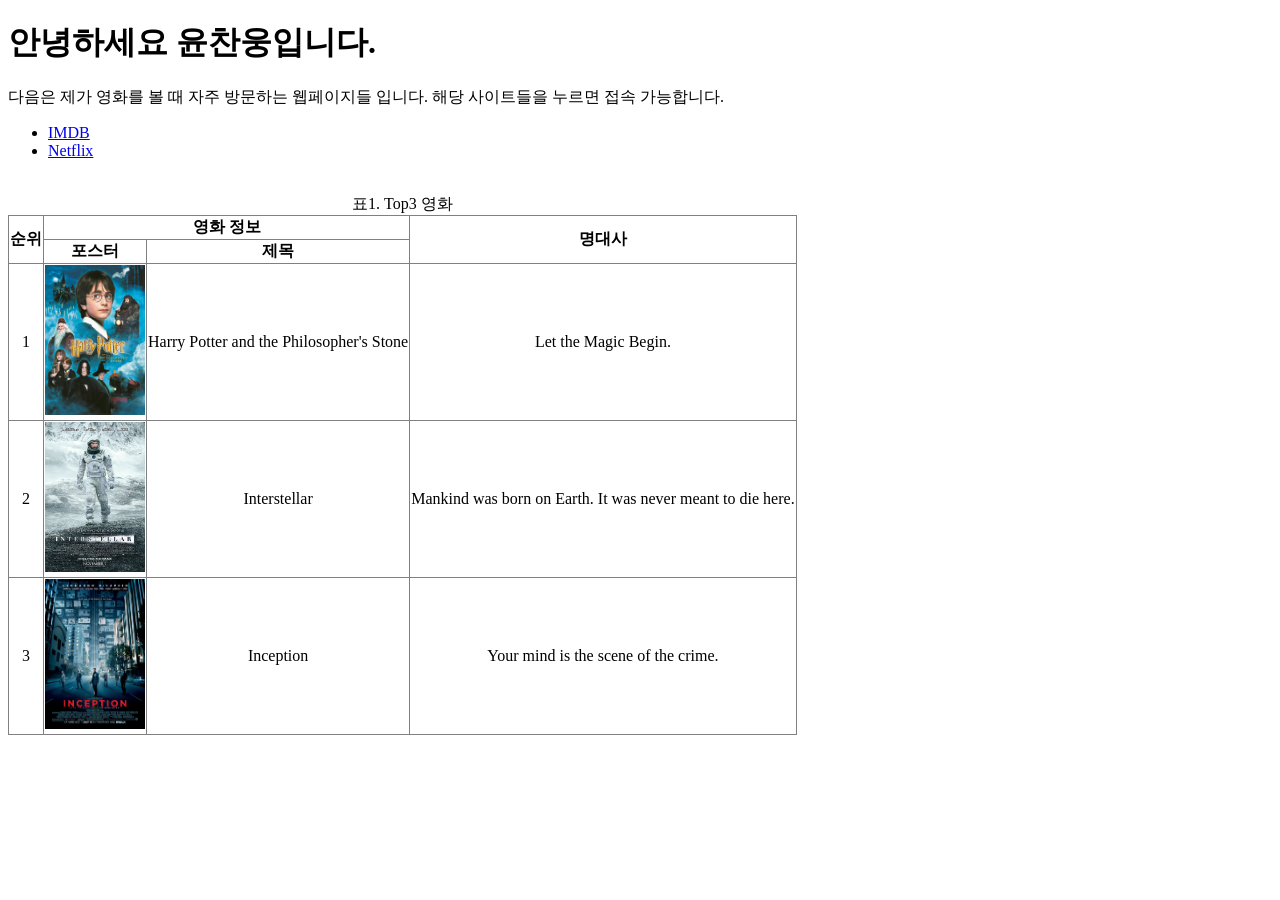
<file: index.html>
<!DOCTYPE html>
<html lang="ko">
<head>
    <meta charset="UTF-8">
    <title>My Top 3 Movies</title>
</head>
<body>

    <h1>안녕하세요 윤찬웅입니다.</h1>
    
    <p>다음은 제가 영화를 볼 때 자주 방문하는 웹페이지들 입니다. 해당 사이트들을 누르면 접속 가능합니다.</p>

    <ul>
        <li><a href="https://www.imdb.com" target="_blank">IMDB</a></li>
        <li><a href="https://www.netflix.com" target="_blank">Netflix</a></li>
    </ul>

    <br>

    <table border="1" style="text-align: center; border-collapse: collapse;">
        <caption>표1. Top3 영화</caption>
        <tr>
            <th rowspan="2">순위</th>
            <th colspan="2">영화 정보</th>
            <th rowspan="2">명대사</th>
        </tr>
        <tr>
            <th>포스터</th>
            <th>제목</th>
        </tr>
        
        <tr>
            <td>1</td>
            <td><img src="./statics/assignment1_imgs/poster1.avif" alt="1위 영화 포스터" width="100" height="150"></td>
            <td>Harry Potter and the Philosopher's Stone</td>
            <td>Let the Magic Begin.</td>
        </tr>

        <tr>
            <td>2</td>
            <td><img src="./statics/assignment1_imgs/poster2.jpg" alt="2위 영화 포스터" width="100" height="150"></td>
            <td>Interstellar</td>
            <td>Mankind was born on Earth. It was never meant to die here.</td>
        </tr>

        <tr>
            <td>3</td>
            <td><img src="./statics/assignment1_imgs/poster3.jpg" alt="3위 영화 포스터" width="100" height="150"></td>
            <td>Inception</td>
            <td>Your mind is the scene of the crime.</td>
        </tr>
    </table>

</body>
</html>
</file>
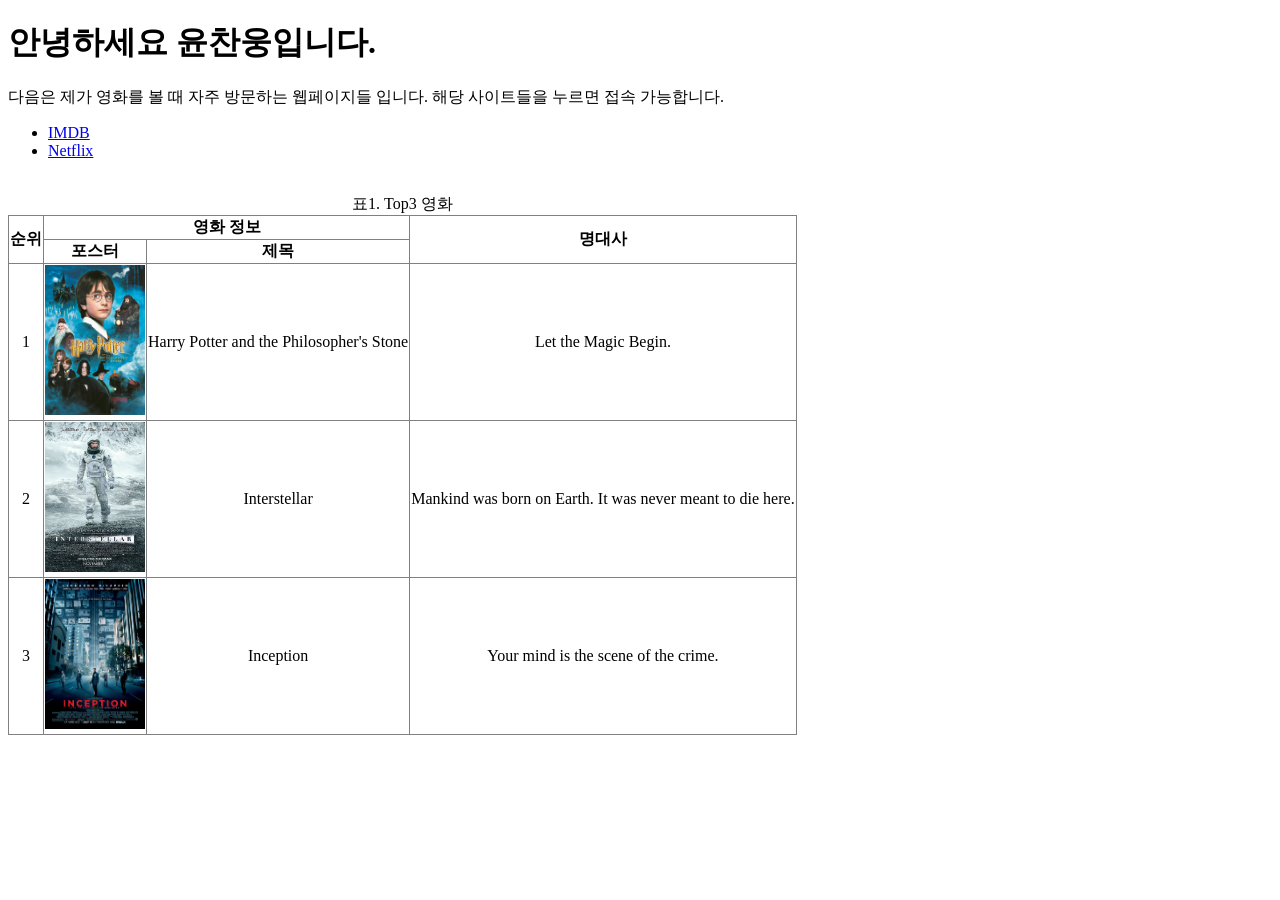
<file: LAB1/index.html>
<!DOCTYPE html>
<html lang="ko">
<head>
    <meta charset="UTF-8">
    <title>My Top 3 Movies</title>
</head>
<body>

    <h1>안녕하세요 윤찬웅입니다.</h1>
    
    <p>다음은 제가 영화를 볼 때 자주 방문하는 웹페이지들 입니다. 해당 사이트들을 누르면 접속 가능합니다.</p>

    <ul>
        <li><a href="https://www.imdb.com" target="_blank">IMDB</a></li>
        <li><a href="https://www.netflix.com" target="_blank">Netflix</a></li>
    </ul>

    <br>

    <table border="1" style="text-align: center; border-collapse: collapse;">
        <caption>표1. Top3 영화</caption>
        <tr>
            <th rowspan="2">순위</th>
            <th colspan="2">영화 정보</th>
            <th rowspan="2">명대사</th>
        </tr>
        <tr>
            <th>포스터</th>
            <th>제목</th>
        </tr>
        
        <tr>
            <td>1</td>
            <td><img src="./poster1.avif" alt="1위 영화 포스터" width="100" height="150"></td>
            <td>Harry Potter and the Philosopher's Stone</td>
            <td>Let the Magic Begin.</td>
        </tr>

        <tr>
            <td>2</td>
            <td><img src="./poster2.jpg" alt="2위 영화 포스터" width="100" height="150"></td>
            <td>Interstellar</td>
            <td>Mankind was born on Earth. It was never meant to die here.</td>
        </tr>

        <tr>
            <td>3</td>
            <td><img src="./poster3.jpg" alt="3위 영화 포스터" width="100" height="150"></td>
            <td>Inception</td>
            <td>Your mind is the scene of the crime.</td>
        </tr>
    </table>

</body>
</html>
</file>
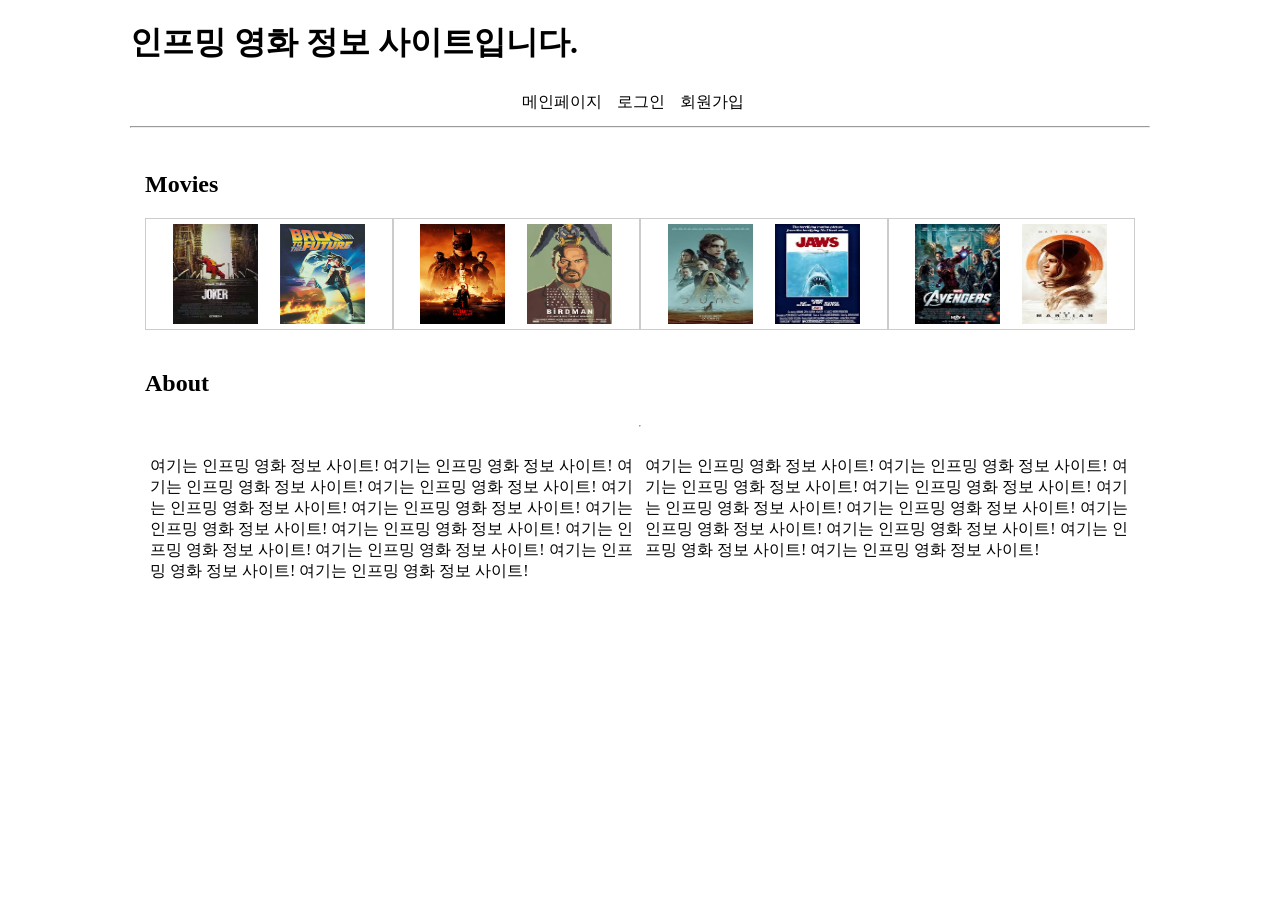
<file: LAB3/index.html>
<!DOCTYPE html>
<html lang="ko">
<head>
    <meta charset="UTF-8">
    <meta name="viewport" content="width=device-width, initial-scale=1.0">
    <title>인프밍 영화 정보</title>
    <link rel="stylesheet" href="main.css">
</head>
<body>
    <div id="header_wrap">
        <h1 id="main_title">인프밍 영화 정보 사이트입니다.</h1>
    </div>
    <nav id="navbar">
        <a href="index.html">메인페이지</a>
        <a href="login.html">로그인</a>
        <a href="signup.html">회원가입</a>
    </nav>
    <hr>

    <div id="main_content">
        <div id="movies_section">
            <h2>Movies</h2>
            <div id="movie_list">
                <div class="movie_card">
                    <div class="movie_img_row">
                        <div class="movie_item">
                            <img src="./posters/joker.jpeg" alt="Joker">
                            <div class="movie_name">Joker</div>
                        </div>
                        <div class="movie_item">
                            <img src="./posters/backfuture.jpeg" alt="Back to the Future">
                            <div class="movie_name">Back to the Future</div>
                        </div>
                    </div>
                </div>
                <div class="movie_card">
                    <div class="movie_img_row">
                        <div class="movie_item">
                            <img src="./posters/batman.png" alt="Batman">
                            <div class="movie_name">Batman</div>
                        </div>
                        <div class="movie_item">
                            <img src="./posters/birdman.jpeg" alt="Birdman">
                            <div class="movie_name">Birdman</div>
                        </div>
                    </div>
                </div>
                <div class="movie_card">
                    <div class="movie_img_row">
                        <div class="movie_item">
                            <img src="./posters/dune.jpeg" alt="Dune">
                            <div class="movie_name">Dune</div>
                        </div>
                        <div class="movie_item">
                            <img src="./posters/jaws.jpeg" alt="Jaws">
                            <div class="movie_name">Jaws</div>
                        </div>
                    </div>
                </div>
                <div class="movie_card">
                    <div class="movie_img_row">
                        <div class="movie_item">
                            <img src="./posters/avengers.jpeg" alt="Avengers">
                            <div class="movie_name">Avengers</div>
                        </div>
                        <div class="movie_item">
                            <img src="./posters/martian.jpeg" alt="The Martian">
                            <div class="movie_name">The Martian</div>
                        </div>
                    </div>
                </div>
            </div>
        </div>

        <div id="about_section">
            <h2>About</h2>
            <hr>
            <div id="about_content">
                <div class="about_col">
                    <p>여기는 인프밍 영화 정보 사이트! 여기는 인프밍 영화 정보 사이트! 여기는 인프밍 영화 정보 사이트! 여기는 인프밍 영화 정보 사이트! 여기는 인프밍 영화 정보 사이트! 여기는 인프밍 영화 정보 사이트! 여기는 인프밍 영화 정보 사이트! 여기는 인프밍 영화 정보 사이트! 여기는 인프밍 영화 정보 사이트! 여기는 인프밍 영화 정보 사이트! 여기는 인프밍 영화 정보 사이트! 여기는 인프밍 영화 정보 사이트!</p>
                </div>
                <div class="about_col">
                    <p>여기는 인프밍 영화 정보 사이트! 여기는 인프밍 영화 정보 사이트! 여기는 인프밍 영화 정보 사이트! 여기는 인프밍 영화 정보 사이트! 여기는 인프밍 영화 정보 사이트! 여기는 인프밍 영화 정보 사이트! 여기는 인프밍 영화 정보 사이트! 여기는 인프밍 영화 정보 사이트! 여기는 인프밍 영화 정보 사이트! 여기는 인프밍 영화 정보 사이트!</p>
                </div>
            </div>
        </div>
    </div>
</body>
</html>
</file>
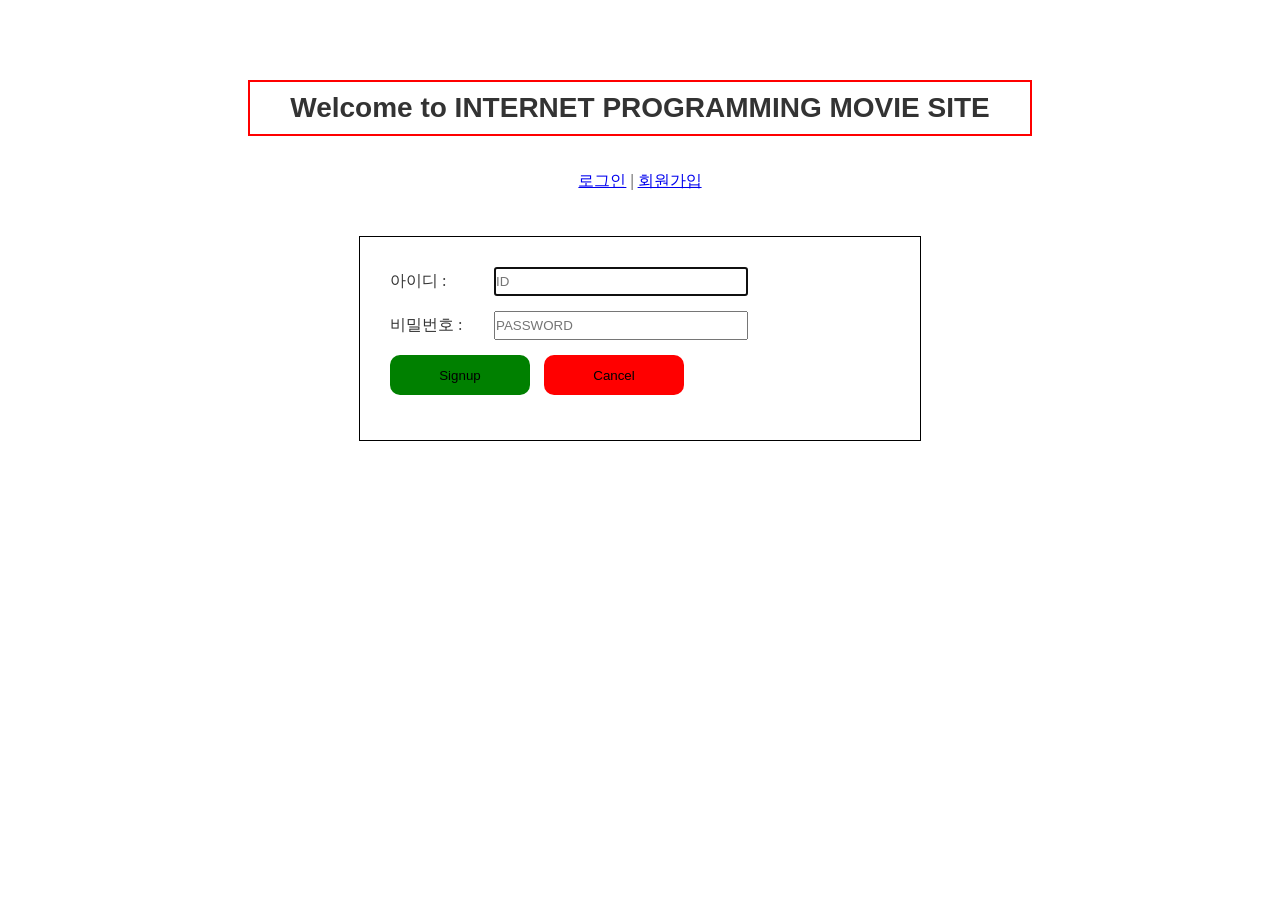
<file: LAB2/login.html>
<!DOCTYPE html>
<html lang="ko">
<head>
    <meta charset="UTF-8">
    <title>Login</title>
    <link rel="stylesheet" href="main.css" type="text/css">
</head>
<body>
    <h1>Welcome to INTERNET PROGRAMMING MOVIE SITE</h1>
    <div id="anchor">
        <a href="login.html">로그인</a>
        <p id="bar"> | </p>
        <a href="signup.html">회원가입</a>
    </div>
    <div id="form_box">
        <form method="post" id="login_form">
            <div id="id_box">
                <label for="id">아이디 : </label>
                <input type="text" id="id" autofocus placeholder="ID">
            </div>
            <div id="password_box">
                <label for="password">비밀번호 : </label>
                <input type="password" id="password" placeholder="PASSWORD">
            </div>
            <div id="button_box">
                <button id="signup">Signup</button>
                <button id="login">Cancel</button>
            </div>
        </form>
    </div>
</body>
</html>
</file>
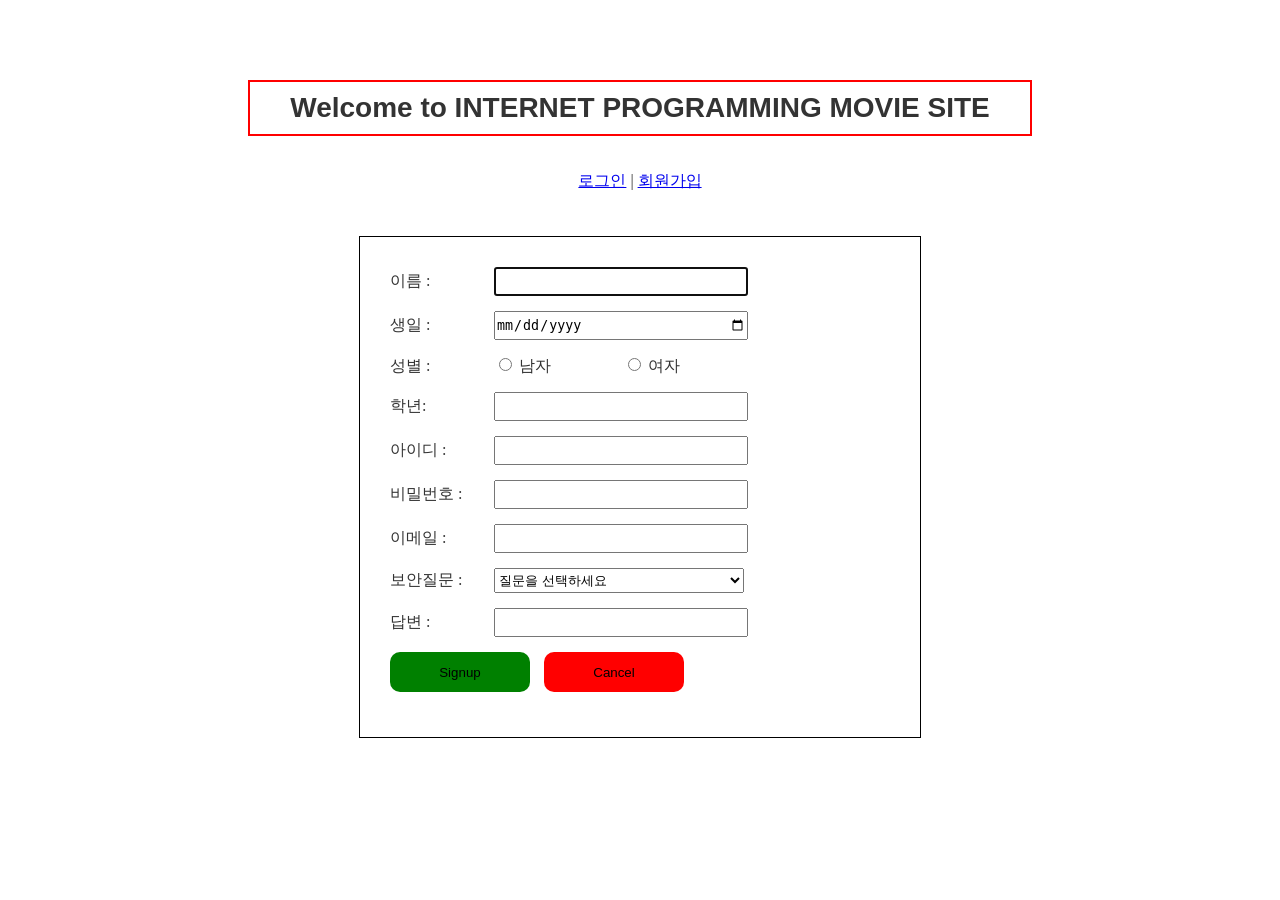
<file: LAB2/signup.html>
<!DOCTYPE html>
<html lang="ko">
    <head>
        <meta charset="UTF-8">
        <title>Sign Up</title>
        <link rel="stylesheet" type="text/css" href="main.css">
    </head>
    <body>
        <h1>Welcome to INTERNET PROGRAMMING MOVIE SITE</h1>
        <div id="anchor">
            <a href="login.html">로그인</a>
            <p id="bar"> | </p>
            <a href="signup.html">회원가입</a>
        </div>
        <div id="form_box">
            <form method="post" id="input_box">
                <div id="name_box">
                    <label for="name">이름 : </label>
                    <input type="text" id="name" autofocus required>
                </div>
                <div id="birth_box">
                    <label for="birth">생일 : </label>
                    <input type="date" id="birth" required>
                </div>
                <div id="gender_box">
                    <span>성별 : </span>
                    <input type="radio" name="gender" id="male" required>
                    <label for="male"> 남자</label>
                    <input type="radio" name="gender" id="female">
                    <label for="female"> 여자</label>
                </div>
                <div id="grade_box">
                    <label for="grade">학년: </label>
                    <input type="number" id="grade" min="1" max="4" step="1" required>
                </div>
                <div id="id_box">
                    <label for="id">아이디 : </label>
                    <input type="text" id="id" autocomplete required>
                </div>
                <div id="password_box">
                    <label for="password">비밀번호 : </label>
                    <input type="password" id="password" required>
                </div>
                <div id="email_box">
                    <label for="email">이메일 : </label>
                    <input type="email" id="email" required>
                </div>
                <div id="question_box">
                    <label for="question">보안질문 : </label>
                    <select id="question" required>
                        <option value="">질문을 선택하세요</option>
                        <option value="first_gf">처음만난 여자친구 이름은?</option>
                        <option value="first_country">"처음으로 해외여행갔던 나라 이름은?"</option>
                        <option value="parent_birth">"부모님의 출생년도는?"</option>
                    </select>
                </div>
                <div id="answer_box">
                    <label for="answer">답변 : </label>
                    <input type="text" id="answer" required>
                </div>
                <div id="button_box">
                    <button id="signup">Signup</button>
                    <button id="login">Cancel</button>
                </div>
            </form>
        </div>
    </body>
</html>
</file>
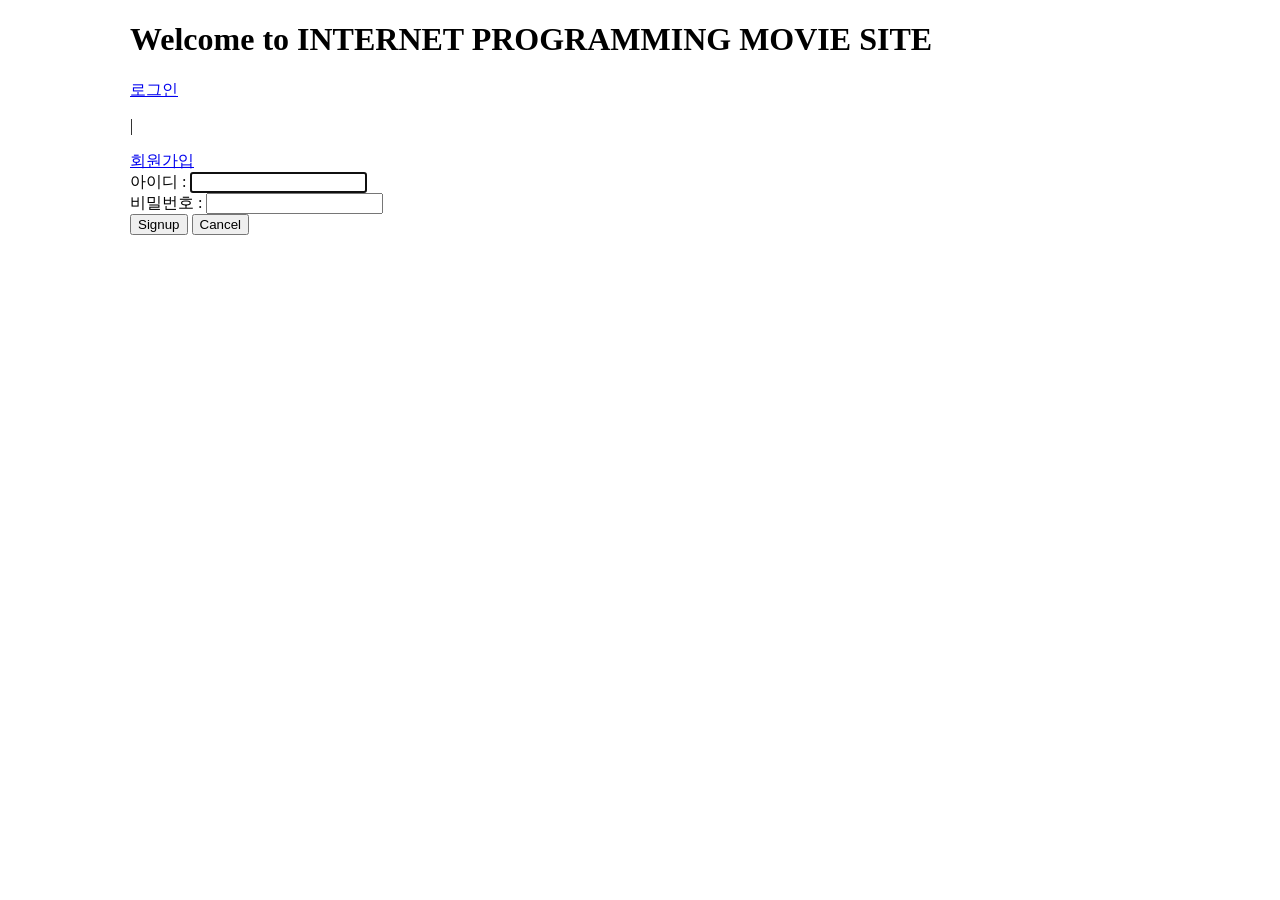
<file: LAB3/login.html>
<!DOCTYPE html>
<html lang="ko">
<head>
    <meta charset="UTF-8">
    <title>Login</title>
    <link rel="stylesheet" href="main.css" type="text/css">
</head>
<body>
    <h1>Welcome to INTERNET PROGRAMMING MOVIE SITE</h1>
    <div id="anchor">
        <a href="login.html">로그인</a>
        <p id="bar"> | </p>
        <a href="signup.html">회원가입</a>
    </div>
    <div id="form_box">
        <form method="post" id="login_form">
            <div id="id_box">
                <label for="id">아이디 : </label>
                <input type="text" id="id" autofocus>
            </div>
            <div id="password_box">
                <label for="password">비밀번호 : </label>
                <input type="password" id="password">
            </div>
            <div id="button_box">
                <button id="signup">Signup</button>
                <button id="login">Cancel</button>
            </div>
        </form>
    </div>
</body>
</html>
</file>
<file: LAB3/main.css>
html {
    overflow-x: hidden;
}

body {
    max-width: 1020px;
    margin: 0 auto;
}

#header_wrap {
    animation-name: slideTitle;
    animation-duration: 2s;
    animation-fill-mode: forwards;
}

#main_title {
    min-width: 100vw; 
}

@keyframes slideTitle {
    from {
        margin-left: 100%;
    }
    to {
        margin-left: 0;
    }
}

#navbar {
    display: flex;
    flex-direction: row;
    flex-wrap: nowrap;
    justify-content: center;
    padding: 5px;
}

#navbar a {
    flex-grow: 0;
    margin-right: 15px;
    text-decoration: none;
    color: black;
}

#main_content {
    display: flex;
    flex-direction: column;
    padding: 10px;
}

#movies_section {
    display: flex;
    flex-direction: column;
    padding: 5px;
    margin-bottom: 10px;
}

#movie_list {
    display: flex;
    flex-direction: row;
    flex-wrap: wrap;
}

.movie_card {
    display: flex;
    flex-direction: column;
    width: 25%;
    border: 1px solid #ccc;
    padding: 5px;
    box-sizing: border-box;
}

.movie_img_row {
    display: flex;
    flex-direction: row;
    justify-content: space-evenly;
}

.movie_item {
    position: relative;
    overflow: hidden;
}

.movie_item img {
    width: 85px;
    height: 100px;
    display: block;
    transition: transform 2s;
}

.movie_item:hover img {
    transform: scale(1.3);
}

.movie_name {
    position: absolute;
    bottom: 0;
    left: 0;
    right: 0;
    background-color: rgba(0, 0, 0, 0.6);
    color: white;
    text-align: center;
    font-size: 12px;
    padding: 3px;
    opacity: 0;
}

.movie_item:hover .movie_name {
    opacity: 1;
}

#about_section {
    display: flex;
    flex-direction: column;
    padding: 5px;
}

#about_content {
    display: flex;
    flex-direction: row;
}

.about_col {
    flex-grow: 1;
    width: 50%;
    padding: 5px;
}

@media screen and (max-width: 480px) {
    #navbar {
        flex-direction: column;
        align-items: center;
    }
    .movie_card {
        width: 100%;
    }
    #about_content {
        flex-direction: column;
    }
    .about_col {
        width: 100%;
    }
}

@media screen and (min-width: 481px) and (max-width: 800px) {
    #navbar {
        flex-direction: column;
        align-items: center;
    }
    .movie_card {
        width: 50%;
    }
}

@media screen and (min-width: 801px) {
    .movie_card {
        width: 25%;
    }
    #navbar {
        flex-direction: row;
    }
}
</file>
<file: LAB2/main.css>
body {
    display:flex;
    flex-direction: column;
    align-items: center;
    margin-top : 60px;
    text-align: center;
    color: #333;
}

h1 {
    display: inline-block;
    border: 2px solid red;
    padding: 10px 40px;
    font-size: 28px;
    font-family:Arial, Helvetica, sans-serif;
    margin: 20px;
}

#anchor {
    margin-bottom: 30px;
}

#bar{
    display:inline-block;

}

#form_box {
    display: inline-block;
    border: 1px solid black;
    padding: 30px;
    width: 500px;
    text-align: left;
}

#input_box div, #login_form div {
    margin-bottom: 15px;
}

label, span {
    display: inline-block;
    width: 100px;
}

#name,#birth,#grade,#id,#password,#email,#question,#answer{
    width: 250px;
    height: 25px;
    padding:0;
}

.button_example {
    width: 100px;
    height: 40px;
    background-color: #90ee90;
    border: none;
    padding: 5px;
    margin-top: 20px;
}

#button_box button{
    margin-right:10px;
    width:140px;
    height:40px;
    border:none;
    border-radius:10px;
}

#signup{
    background-color:green;
}
#login{
    background-color:red;
}
</file>
